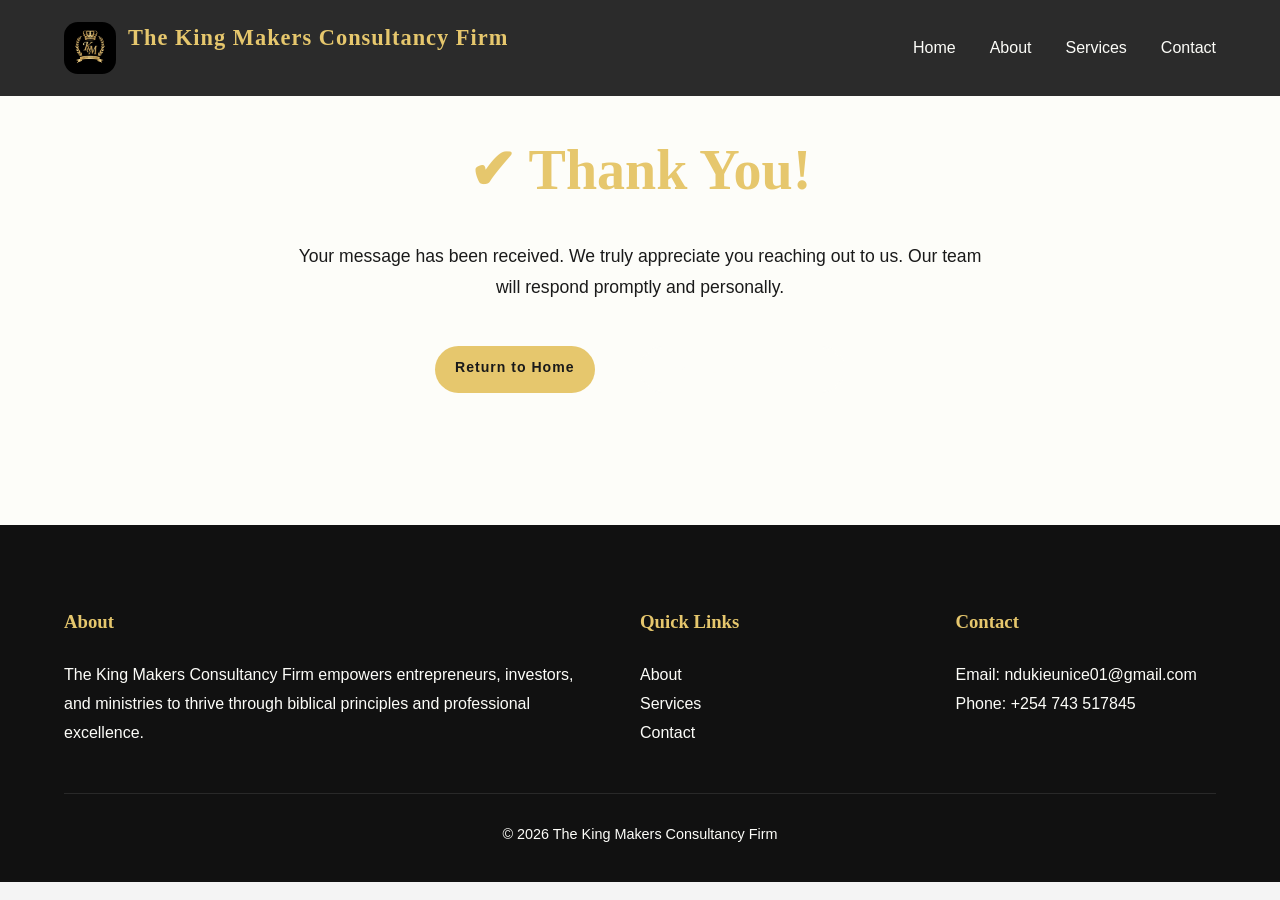
<file: thank-you.html>
<!DOCTYPE html>
<html lang="en">
<head>
  <meta charset="UTF-8">
  <meta name="viewport" content="width=device-width,initial-scale=1">
  <title>Thank You | The King Makers Consultancy Firm</title>
  <!-- Link to your main CSS files -->
  <link rel="stylesheet" href="css/style.css">
  <link rel="stylesheet" href="css/responsive.css">
</head>
<body>
  <!-- Navbar -->
  <nav class="navbar">
    <div class="logo">
      <img src="images/logo.png" alt="The King Makers Logo" />
      <h2>The King Makers Consultancy Firm</h2>
    </div>
    <ul class="nav-links">
      <li><a href="index.html">Home</a></li>
      <li><a href="about.html">About</a></li>
      <li><a href="services.html">Services</a></li>
      <li><a href="contact.html">Contact</a></li>
    </ul>
    <div class="menu-btn">☰</div>
  </nav>

  <!-- Thank You Section -->
  <section class="thankyou-section">
    <h1>✔ Thank You!</h1>
    <p>Your message has been received. We truly appreciate you reaching out to us. Our team will respond promptly and personally.</p>
    <div class="thankyou-buttons">
      <a href="index.html" class="btn btn-gold">Return to Home</a>
      <a href="services.html" class="btn btn-outline">Explore Our Services</a>
    </div>
  </section>

  <!-- Footer -->
  <footer>
    <div class="footer-grid">
      <div>
        <h3>About</h3>
        <p>The King Makers Consultancy Firm empowers entrepreneurs, investors, and ministries to thrive through biblical principles and professional excellence.</p>
      </div>
      <div>
        <h3>Quick Links</h3>
        <ul>
          <li><a href="about.html">About</a></li>
          <li><a href="services.html">Services</a></li>
          <li><a href="contact.html">Contact</a></li>
        </ul>
      </div>
      <div>
        <h3>Contact</h3>
        <p>Email: ndukieunice01@gmail.com</p>
        <p>Phone: +254 743 517845</p>
      </div>
    </div>
    <div class="copyright">© 2026 The King Makers Consultancy Firm</div>
  </footer>

  <script src="js/script.js"></script>
</body>
</html>
</file>
<file: css/style.css>
/* ===========================================
   The King Makers Consultancy Firm - style.css
   Elegant, luxurious, refined with balanced spacing
=========================================== */

:root {
  --black: #1a1a1a;         
  --gold: #e6c76d;          
  --cream: #fdfdf9;         
  --grey: #f4f4f4;          
  --muted: #777;

  --radius: 14px;
  --shadow: 0 10px 24px rgba(0,0,0,0.12);
  --transition: 0.3s ease;
}

* { margin: 0; padding: 0; box-sizing: border-box; }
html { scroll-behavior: smooth; }

body {
  font-family: "Poppins", sans-serif;
  background: var(--grey);
  color: var(--black);
  line-height: 1.8;
  -webkit-font-smoothing: antialiased;
}

h1, h2, h3 {
  font-family: "Cormorant Garamond", serif;
  color: var(--black);
  font-weight: 600;
  margin-bottom: 20px;
}

a { text-decoration: none; transition: color var(--transition); }
img { max-width: 100%; display: block; border-radius: var(--radius); }

.container { width: min(1140px, 92%); margin: auto; }
.section { padding: 110px 0; }
.light { background: var(--cream); }
.center { text-align: center; }

/* ==============================
   Navbar
============================== */
.navbar {
  position: fixed; top: 0; left: 0; width: 100%;
  display: flex; justify-content: space-between; align-items: center;
  padding: 18px 5%;
  background: rgba(26,26,26,0.92);
  backdrop-filter: blur(10px);
  z-index: 999;
  transition: background var(--transition), box-shadow var(--transition);
}

.logo {
  display: flex;
  align-items: center;
  gap: 12px;
}

.logo img {
  height: 52px;
  width: auto;
  display: block;
}

.logo h2 {
  color: var(--gold);
  font-weight: 700;
  letter-spacing: 1px;
  font-size: 1.4rem;
}

.nav-links { display: flex; gap: 34px; list-style: none; }
.nav-links a { color: var(--cream); font-weight: 500; }
.nav-links a:hover, .nav-links .active { color: var(--gold); }
.menu-btn { display: none; color: var(--cream); font-size: 1.6rem; cursor: pointer; }

/* ==============================
   Hero Section
============================== */
.hero {
  min-height: 100vh;
  background: linear-gradient(rgba(26,26,26,0.75), rgba(26,26,26,0.75)),
    url('../images/hero.jpg') center/cover no-repeat;
  display: grid; place-items: center;
  text-align: center; color: var(--cream);
  padding: 150px 20px;
}

.hero h1 {
  font-size: clamp(2.2rem, 5vw, 3.8rem);
  max-width: 900px; margin: auto;
}

.hero p {
  max-width: 760px; margin: 35px auto;
  font-size: 1.05rem; color: #f0f0e6;
}

.hero-buttons {
  display: flex; justify-content: center; gap: 30px; flex-wrap: wrap;
  margin-top: 40px;
}

/* ==============================
   Buttons
============================== */
.btn {
  padding: 9px 20px;
  border-radius: 999px;
  font-weight: 600;
  transition: var(--transition);
  letter-spacing: 1px;
  margin: 12px;
  font-size: 0.88rem;
}

.btn-gold {
  background: var(--gold);
  color: var(--black);
}

.btn-gold:hover {
  transform: translateY(-3px);
  box-shadow: var(--shadow);
}

.btn-outline {
  border: 2px solid var(--cream);
  color: var(--cream);
}

.btn-outline:hover {
  background: var(--cream);
  color: var(--black);
}

/* ==============================
   Layout Grids
============================== */
.two-column { display: grid; grid-template-columns: 1fr 1fr; gap: 80px; align-items: center; }
.grid-3 { display: grid; grid-template-columns: repeat(3, 1fr); gap: 35px; }
.grid-4 { display: grid; grid-template-columns: repeat(4, 1fr); gap: 35px; }
.section-title { text-align: center; margin-bottom: 55px; font-size: 2.2rem; color: var(--black); }

/* ==============================
   Cards
============================== */
.card, .service-card {
  background: var(--cream);
  padding: 38px;
  border-radius: var(--radius);
  box-shadow: var(--shadow);
  transition: var(--transition);
  text-align: center;
  margin: 14px;
}

.card:hover, .service-card:hover { transform: translateY(-8px); }
.card i, .service-card i { font-size: 2rem; color: var(--gold); margin-bottom: 22px; }

/* ==============================
   Founder Photo
============================== */
.founder-block {
  text-align: center;
}

.founder-photo {
  max-width: 70%; /* reduced size for balance */
  border-radius: 16px;
  box-shadow: 0 10px 24px rgba(0,0,0,0.25);
  border: 3px solid var(--gold);
  padding: 5px;
  background: var(--cream);
  transition: transform var(--transition), box-shadow var(--transition);
  margin: 0 auto;
}

.founder-photo:hover {
  transform: scale(1.02);
  box-shadow: 0 14px 32px rgba(0,0,0,0.3);
}

.founder-caption {
  margin-top: 12px;
  font-family: "Cormorant Garamond", serif;
  font-size: 1.15rem;
  color: var(--gold);
  font-style: italic;
  font-weight: 600;
  letter-spacing: 0.5px;
}

/* ==============================
   Call To Action
============================== */
.cta {
  padding: 110px 0;
  background: var(--black);
  color: var(--cream);
  text-align: center;
}

.cta h2 { margin-bottom: 22px; color: var(--gold); }

/* ==============================
   Footer
============================== */
footer {
  background: #111;
  color: var(--cream);
  padding: 80px 5% 35px;
}

.footer-grid { display: grid; grid-template-columns: 2fr 1fr 1fr; gap: 55px; }
footer h3 { color: var(--gold); margin-bottom: 22px; }
footer ul { list-style: none; }
footer a { color: var(--cream); transition: color var(--transition); }
footer a:hover { color: var(--gold); }
.copyright {
  text-align: center;
  border-top: 1px solid rgba(255,255,255,0.1);
  margin-top: 45px; padding-top: 28px;
  font-size: 0.9rem;
}

/* ==============================
   Mobile Menu
============================== */
.nav-links.show {
  display: flex; flex-direction: column;
  position: absolute; top: 80px; right: 30px;
  width: 240px; background: var(--black);
  padding: 26px; border-radius: 12px;
  box-shadow: 0 15px 35px rgba(0,0,0,0.2);
}

/* ==============================
   Sticky Navbar
============================== */
.navbar.sticky { background: #111; box-shadow: 0 8px 25px rgba(0,0,0,0.2); }

/* ==============================
   Fade Animation
============================== */
.hidden { opacity: 0; transform: translateY(35px); transition: all 0.8s ease; }
.visible { opacity: 1; transform: translateY(0); }

/* ==============================
   Back To Top
============================== */
#backToTop {
  position: fixed; right: 25px; bottom: 25px;
  width: 40px; height: 40px;
  border: none; border-radius: 50%;
  background: var(--gold); color: var(--black);
  font-size: 15px; cursor: pointer;
  opacity: 0; visibility: hidden;
  transition: var(--transition); z-index: 999;
  box-shadow: 0 8px 25px rgba(0,0,0,0.25);
}

#backToTop.show { opacity: 1; visibility: visible; }
#backToTop:hover { transform: translateY(-5px); }

/* ==============================
   Thank You Page Styling
============================== */
.thankyou-section {
  padding: 120px 20px;
  text-align: center;
  background: var(--cream);
}

.thankyou-section h1 {
  font-size: clamp(2.5rem, 6vw, 3.5rem);
  color: var(--gold);
  margin-bottom: 20px;
}

.thankyou-section p {
  max-width: 700px;
  margin: 0 auto 30px;
  font-size: 1.1rem;
  color: var(--black);
}

.thankyou-buttons {
  display: flex;
  justify-content: center;
  gap: 20px;
  flex-wrap: wrap;
  margin-top: 30px;
}

/* Service Cards */
.service-card {
  background: #fff;
  border: 1px solid #e0e0e0;
  border-radius: 10px;
  padding: 25px;
  text-align: center;
  transition: transform 0.3s ease, box-shadow 0.3s ease;
}

.service-card i {
  font-size: 2.5rem;
  color: #b8860b; /* gold accent */
  margin-bottom: 15px;
}

.service-card h3 {
  margin: 15px 0;
  font-size: 1.3rem;
  color: #333;
}

.service-card p {
  font-size: 0.95rem;
  color: #555;
  margin-bottom: 20px;
}

.service-card:hover {
  transform: translateY(-8px);
  box-shadow: 0 8px 20px rgba(0,0,0,0.1);
}
</file>
<file: css/responsive.css>
/* ===========================================
   The King Makers Consultancy Firm - responsive.css
   Phenomenal, elegant, mobile-first luxury
=========================================== */

/* Tablets & Medium Screens */
@media (max-width: 992px) {
  .grid-4 {
    grid-template-columns: repeat(2, 1fr);
  }

  .grid-3,
  .two-column,
  .footer-grid {
    grid-template-columns: 1fr;
  }

  .section {
    padding: 80px 0;
  }

  .hero h1 {
    font-size: 2.8rem;
    color: var(--cream);
  }

  .hero p {
    font-size: 1.05rem;
    color: var(--cream);
  }
}

/* Small Tablets & Large Phones */
@media (max-width: 768px) {
  .menu-btn {
    display: block;
  }

  .nav-links {
    display: none;
  }

  .section {
    padding: 70px 0;
  }

  .hero h1 {
    font-size: 2.4rem;
    line-height: 1.3;
    color: var(--cream);
  }

  .hero p {
    font-size: 1rem;
    padding: 0 12px;
    color: var(--cream);
  }

  .two-column {
    gap: 40px;
  }

  .btn {
    padding: 14px 28px;
    font-size: 0.95rem;
  }
}

/* Mobile Phones */
@media (max-width: 576px) {
  .grid-4 {
    grid-template-columns: 1fr;
  }

  .hero-buttons {
    flex-direction: column;
    gap: 14px;
  }

  .btn {
    display: block;
    width: 100%;
    text-align: center;
    padding: 16px 34px; /* keep luxurious spacing */
  }

  .section {
    padding: 60px 0;
  }

  .hero h1 {
    font-size: 2rem;
    color: var(--cream);
  }

  .hero p {
    font-size: 0.95rem;
    color: var(--cream);
  }

  footer {
    text-align: center;
  }

  .footer-grid {
    grid-template-columns: 1fr;
    gap: 25px;
  }
}
</file>
